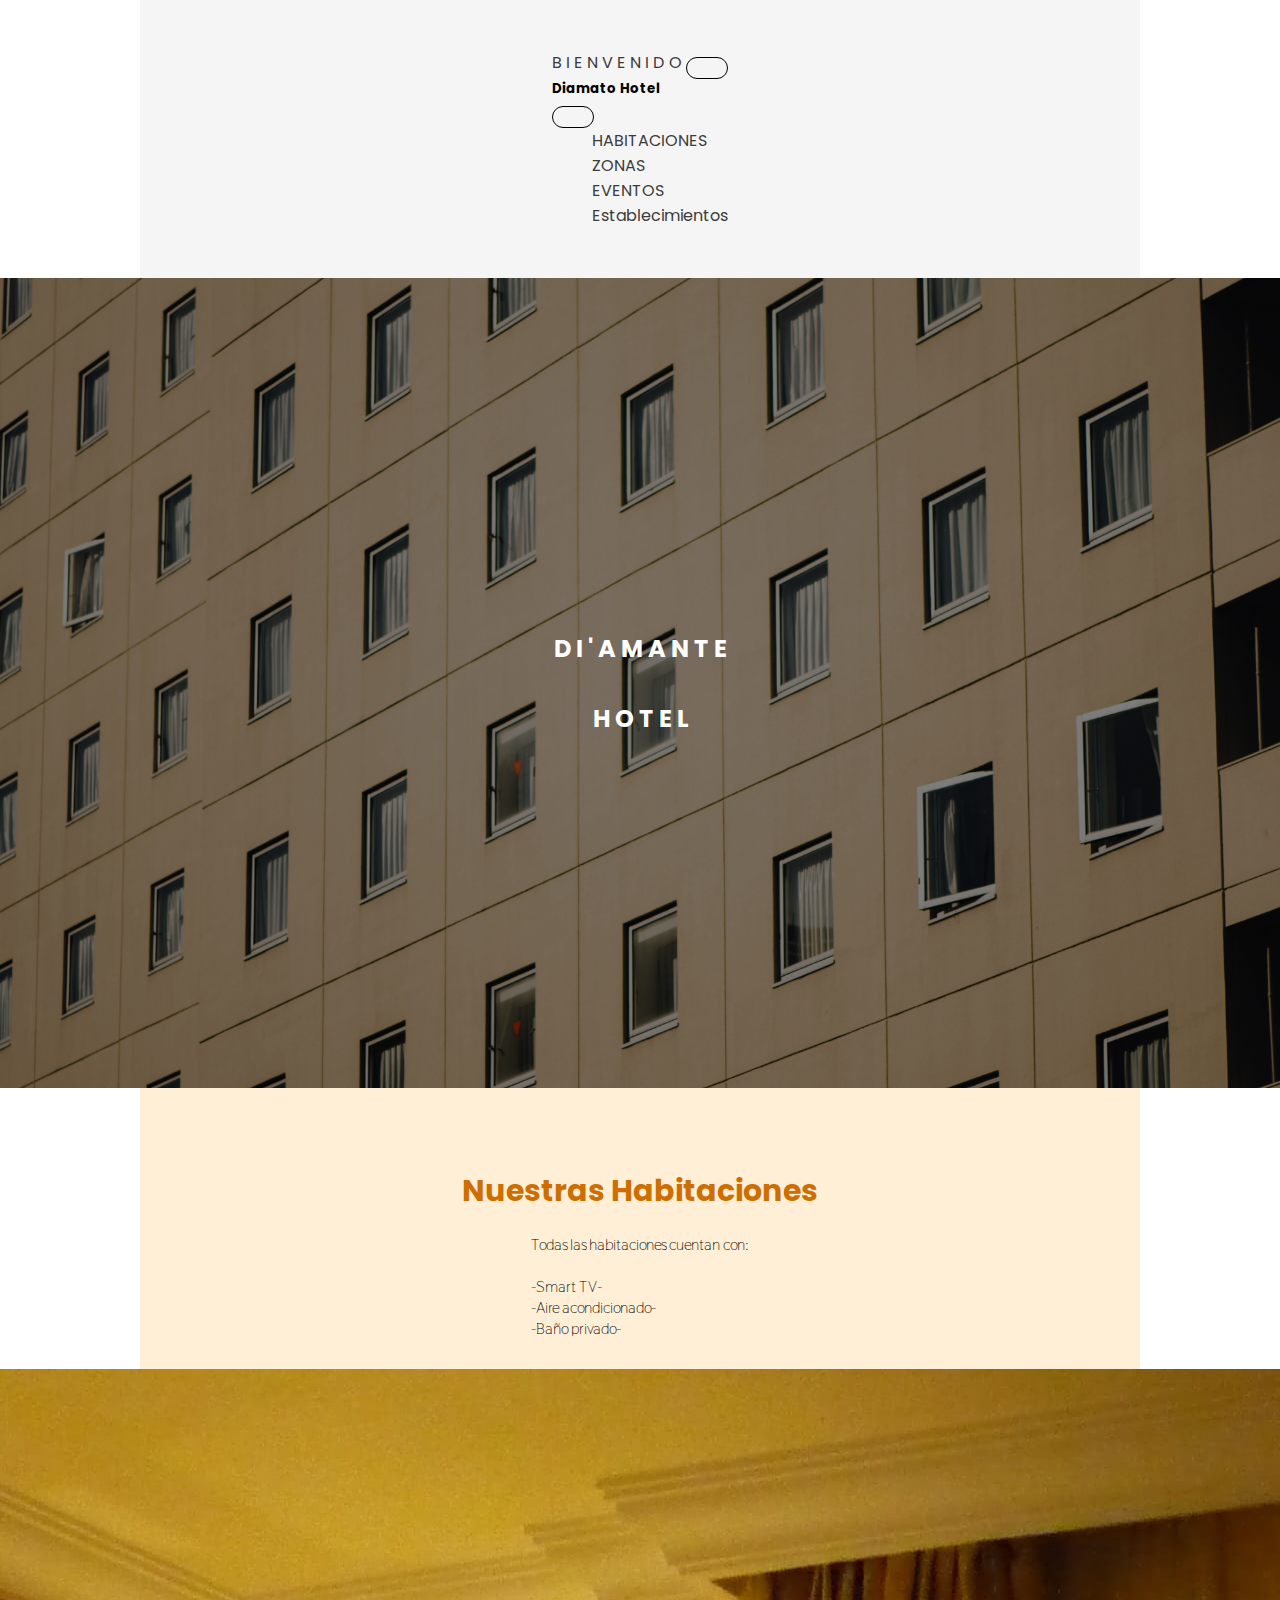
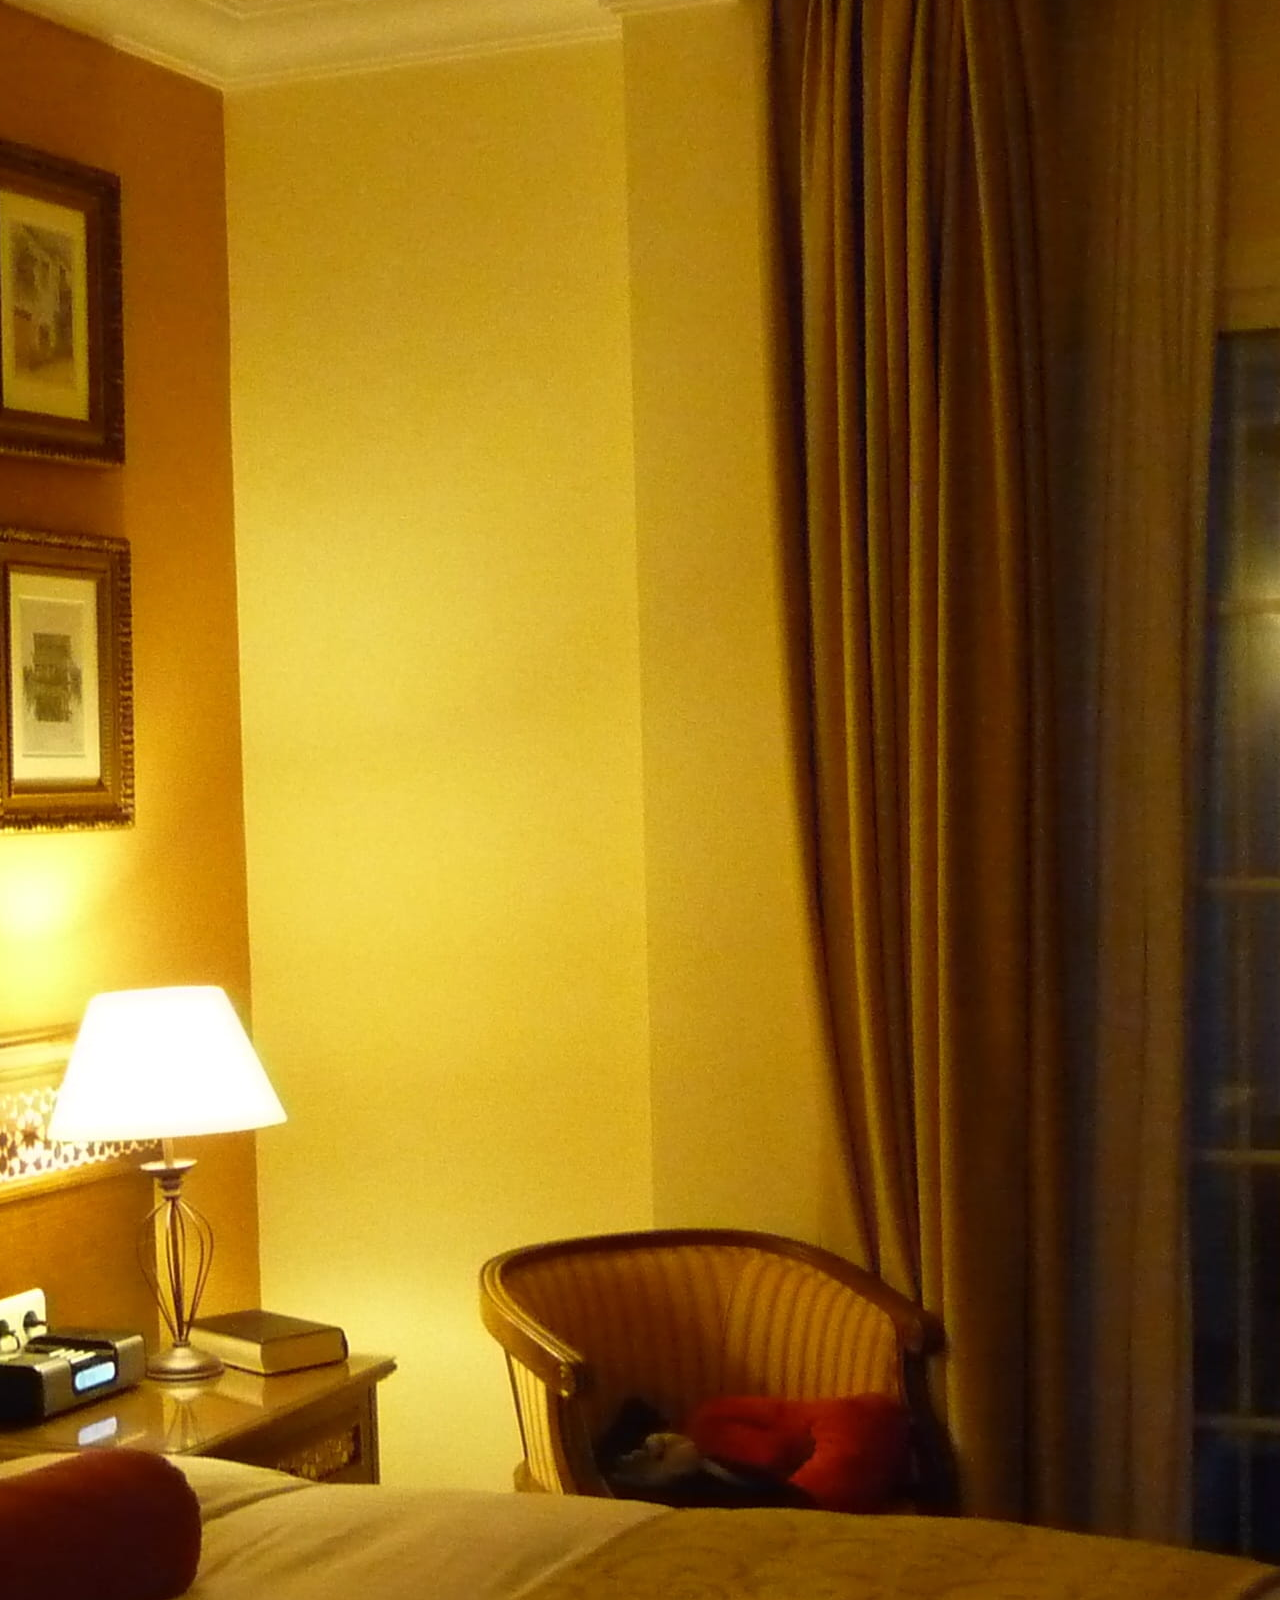
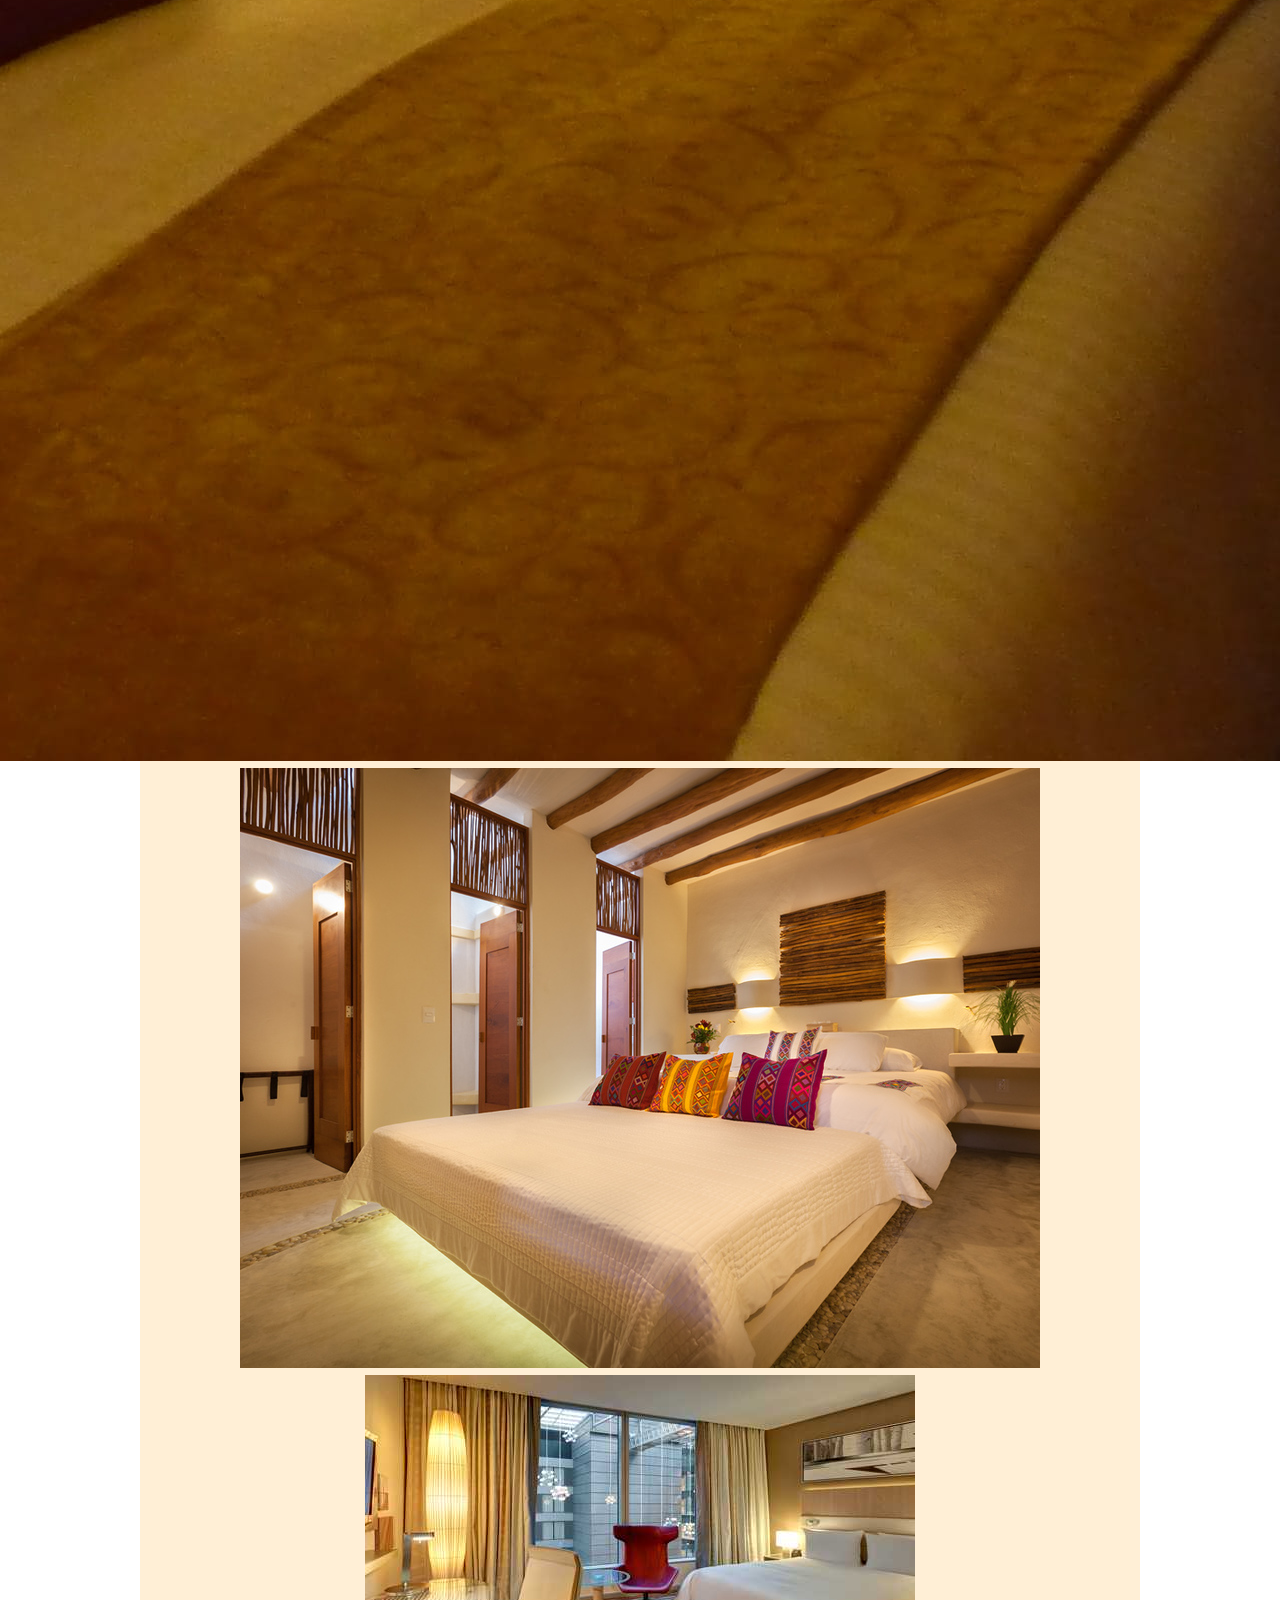
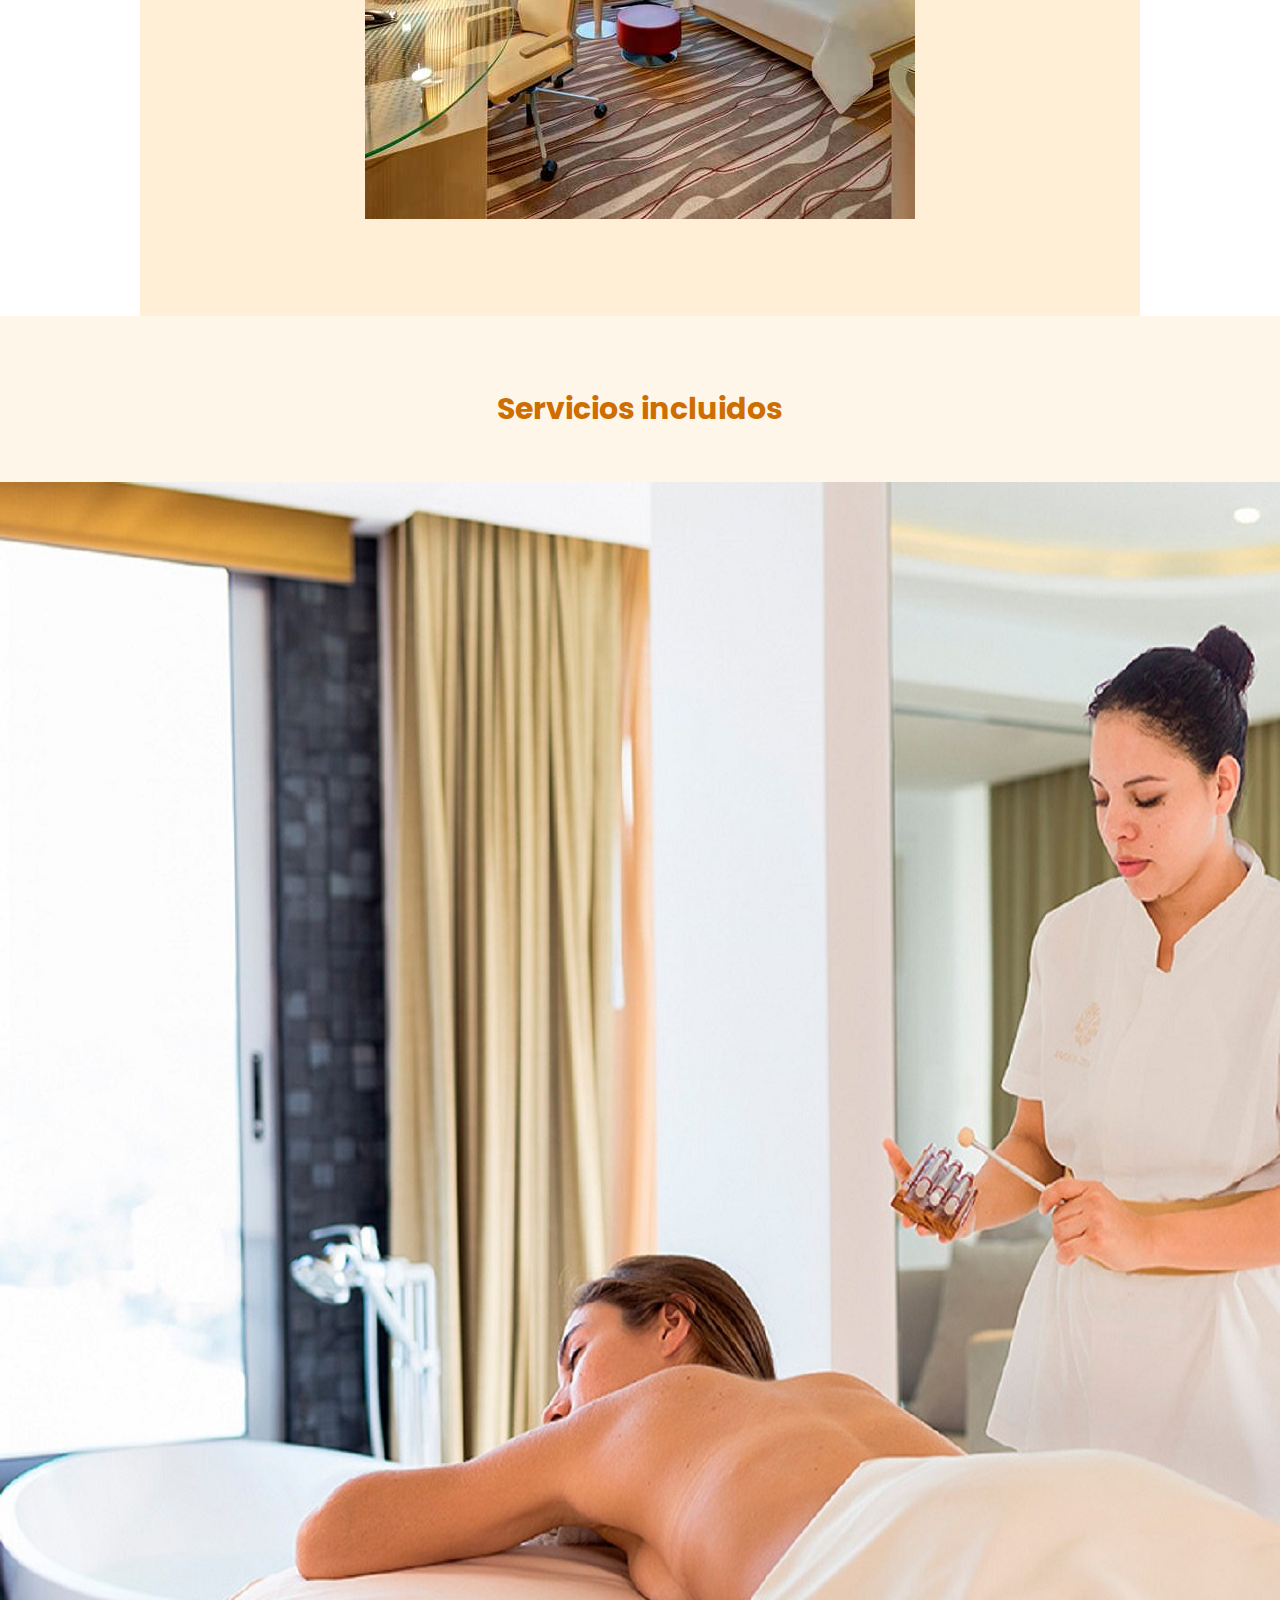
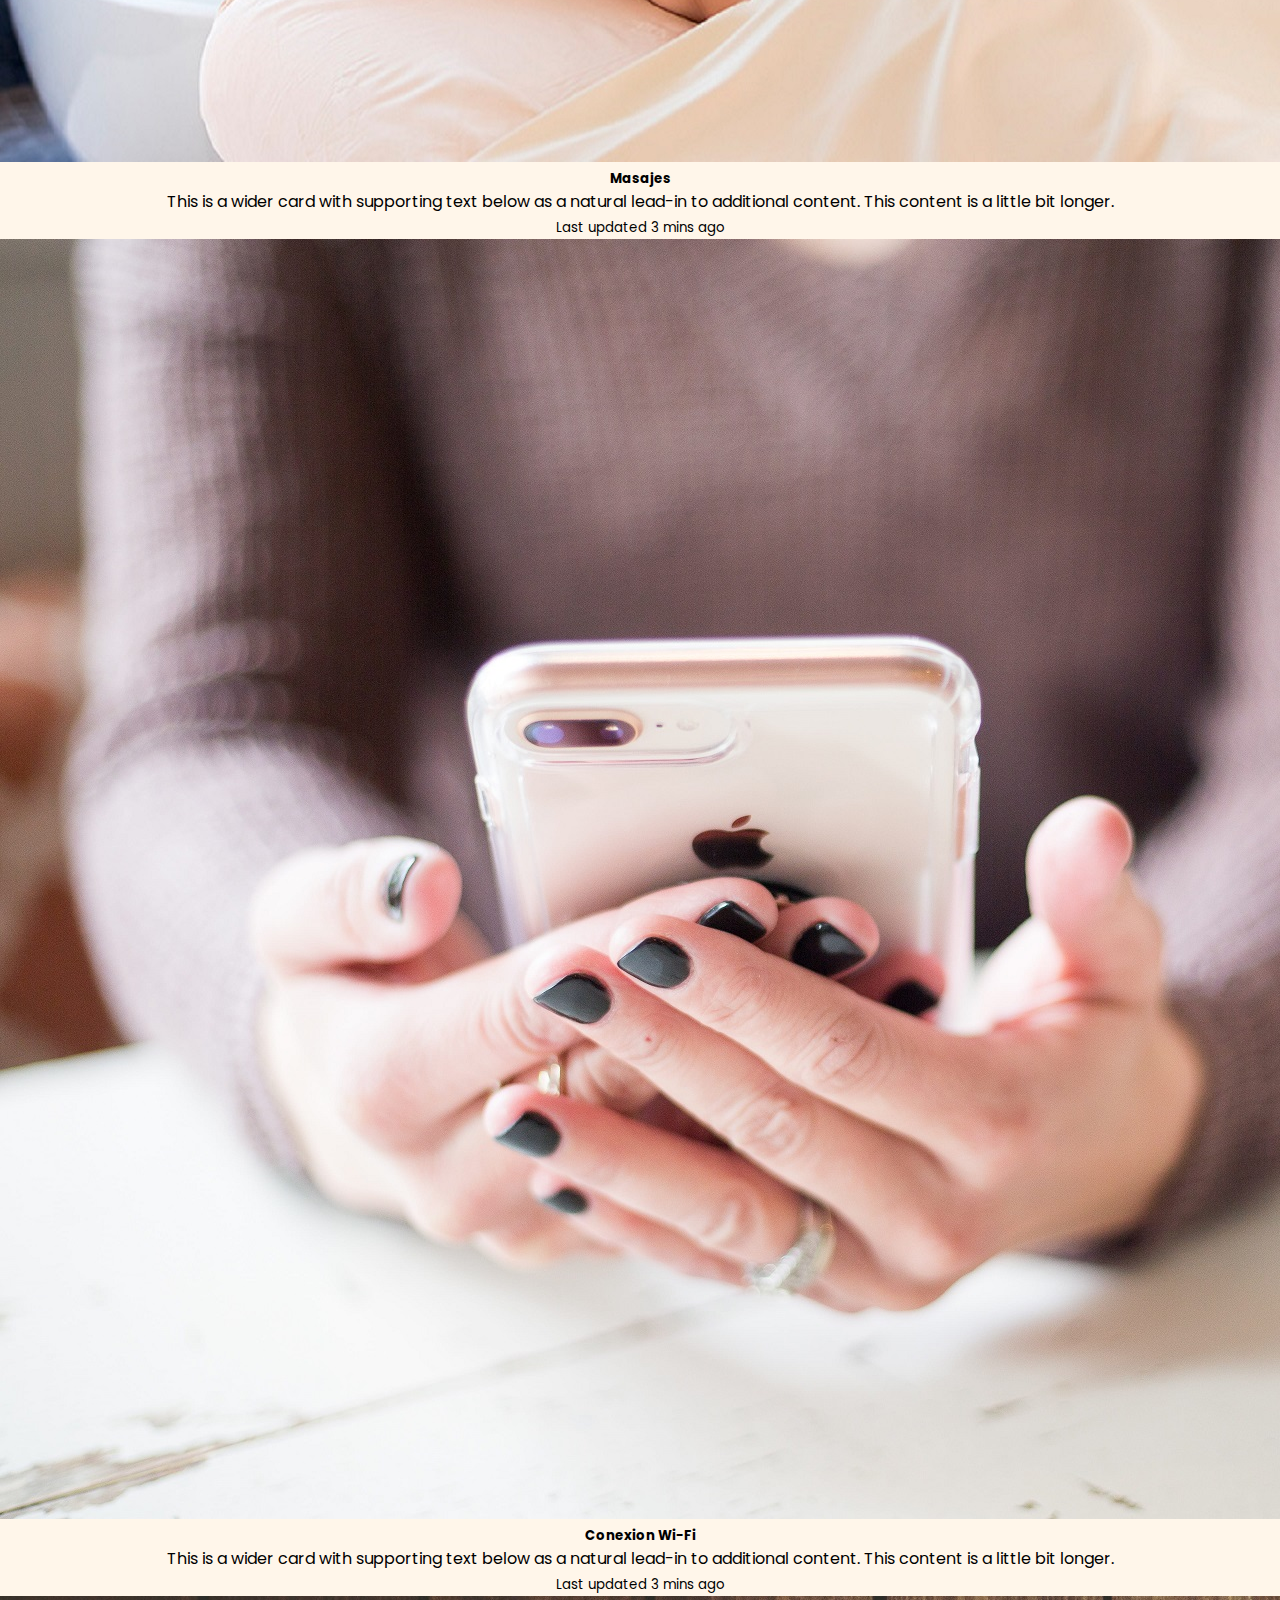
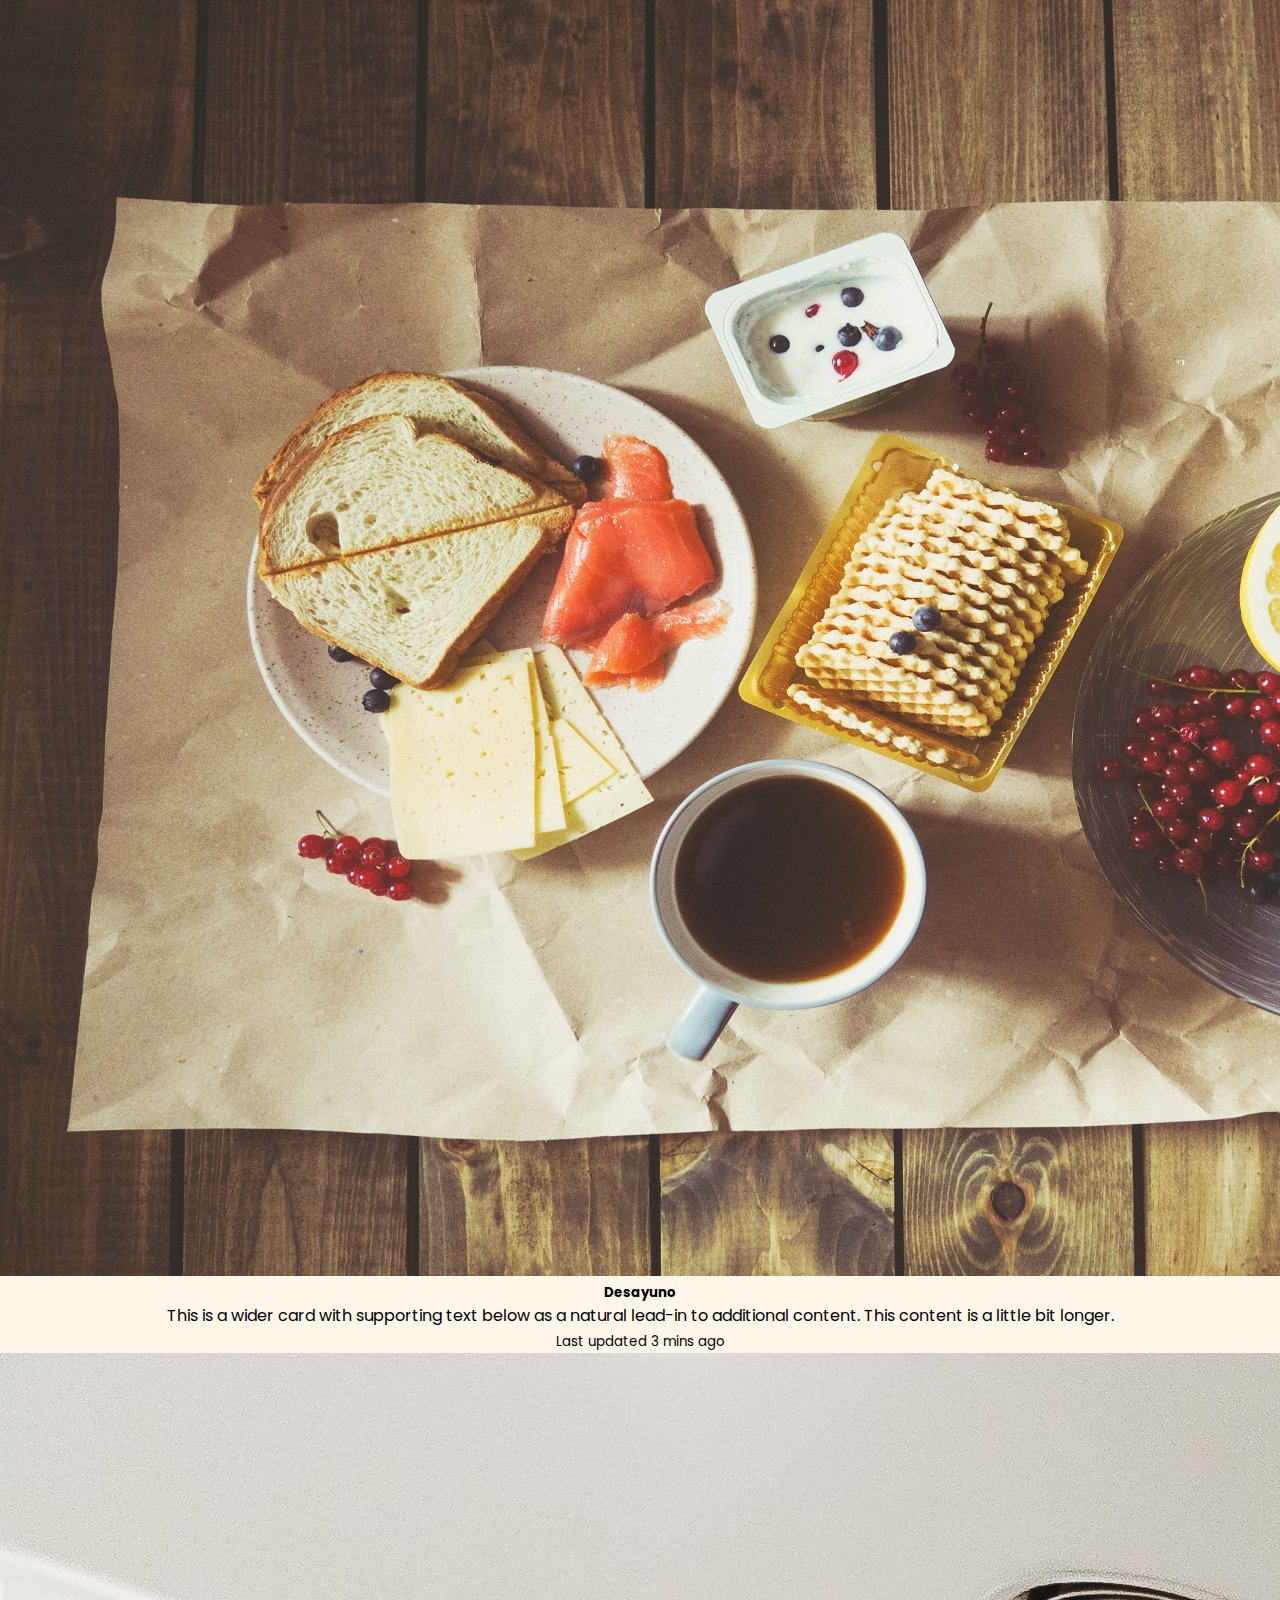
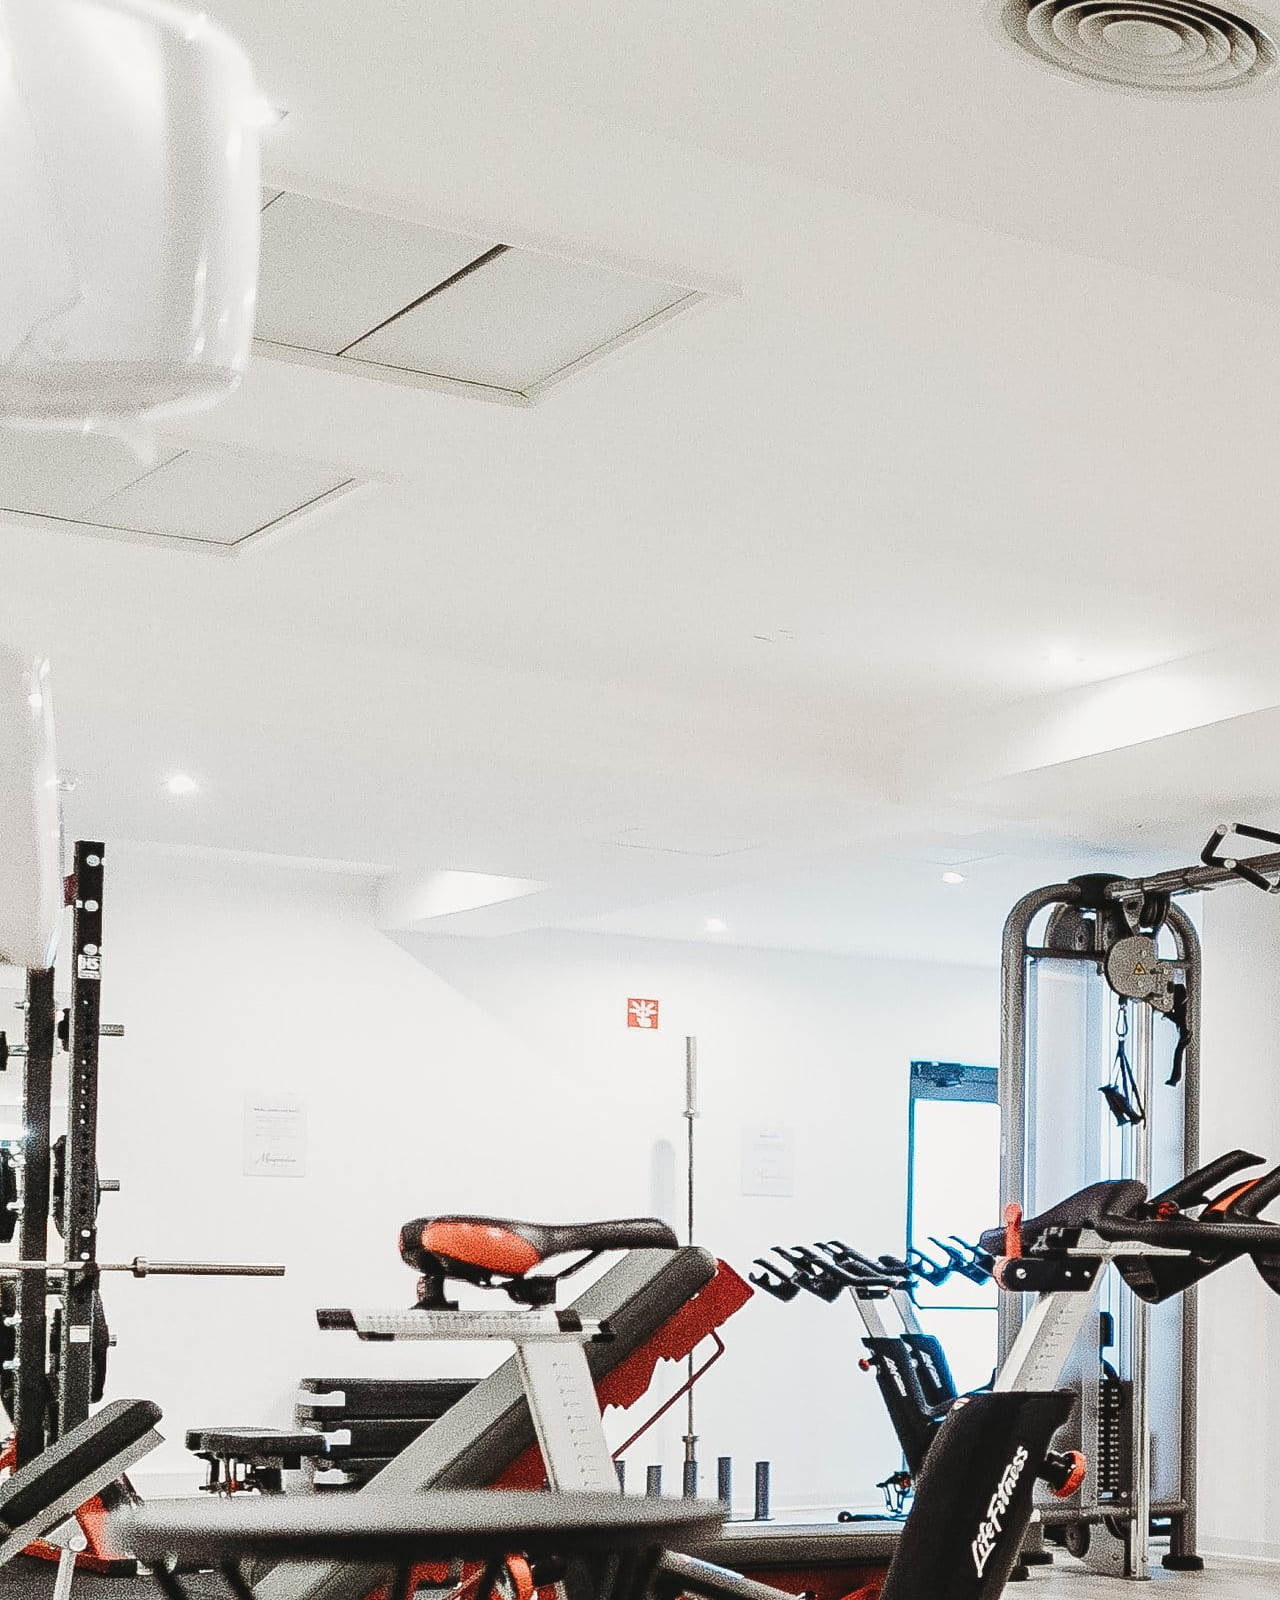
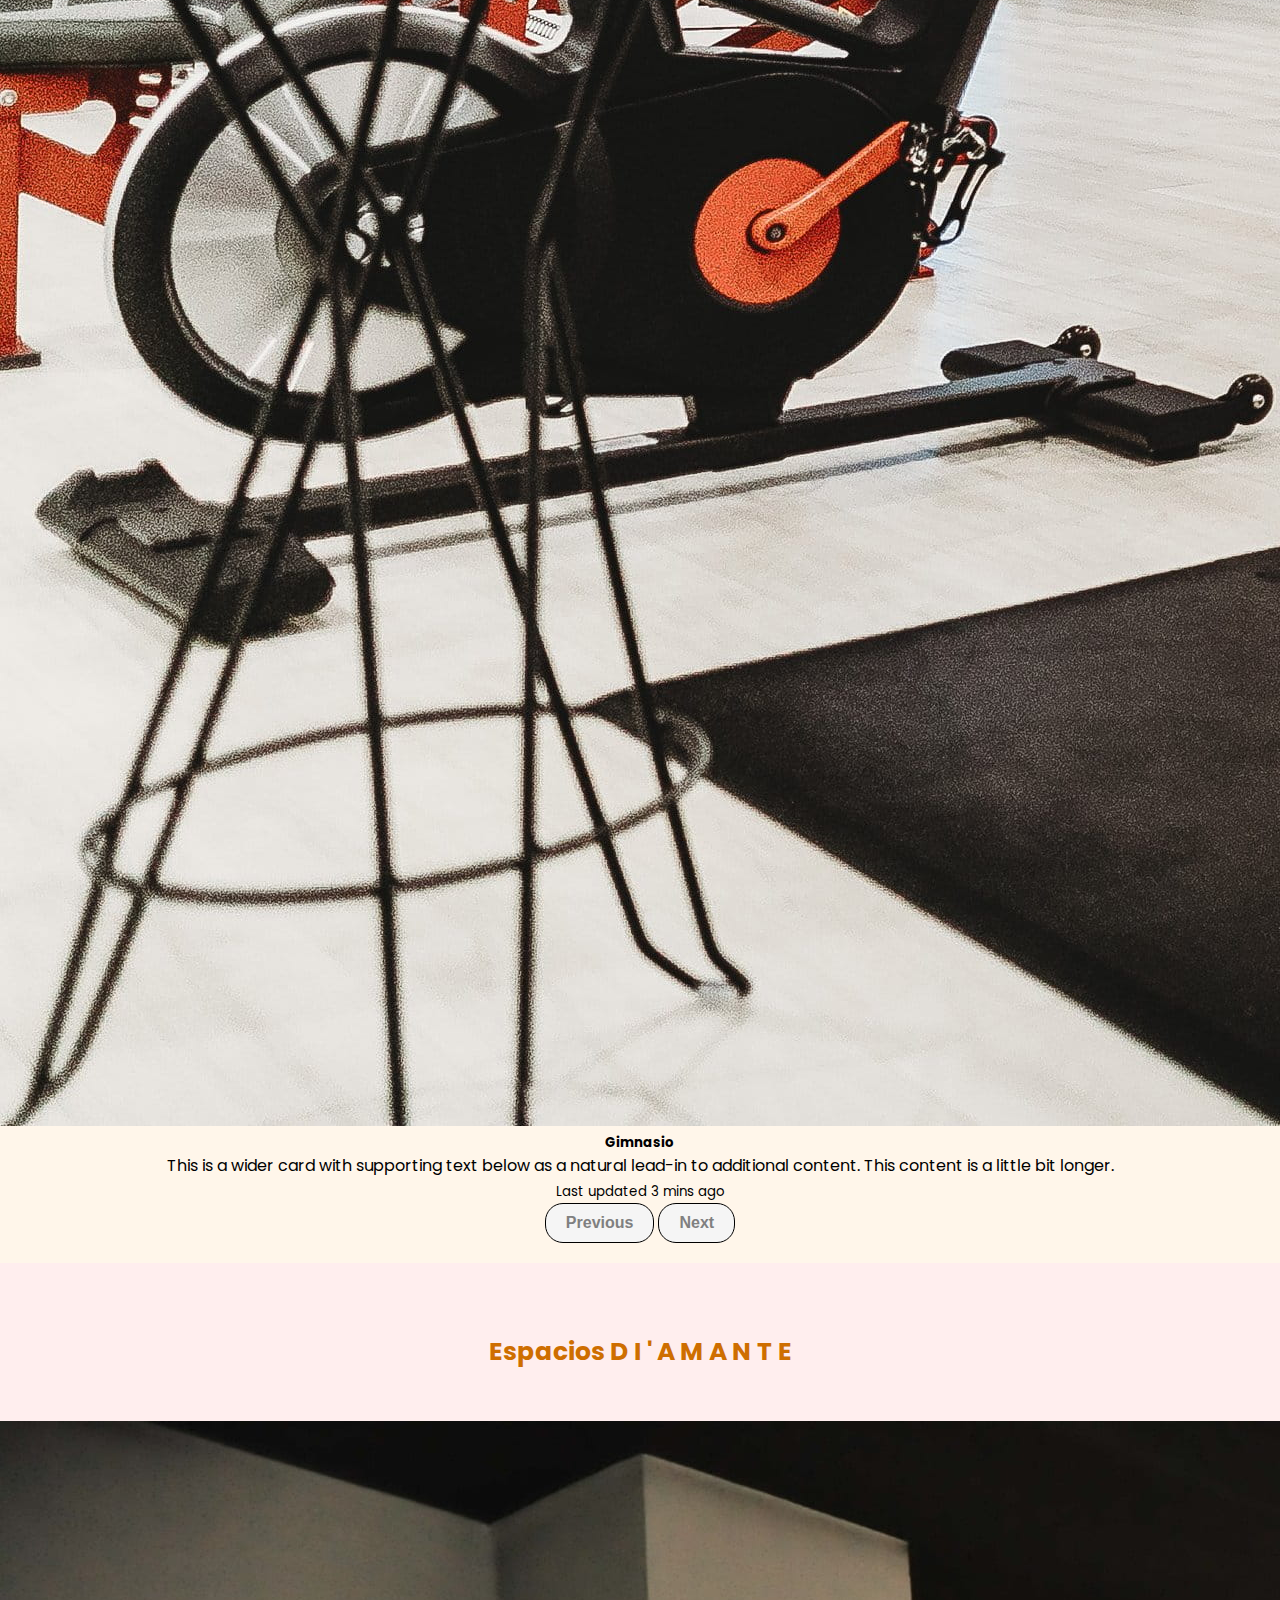
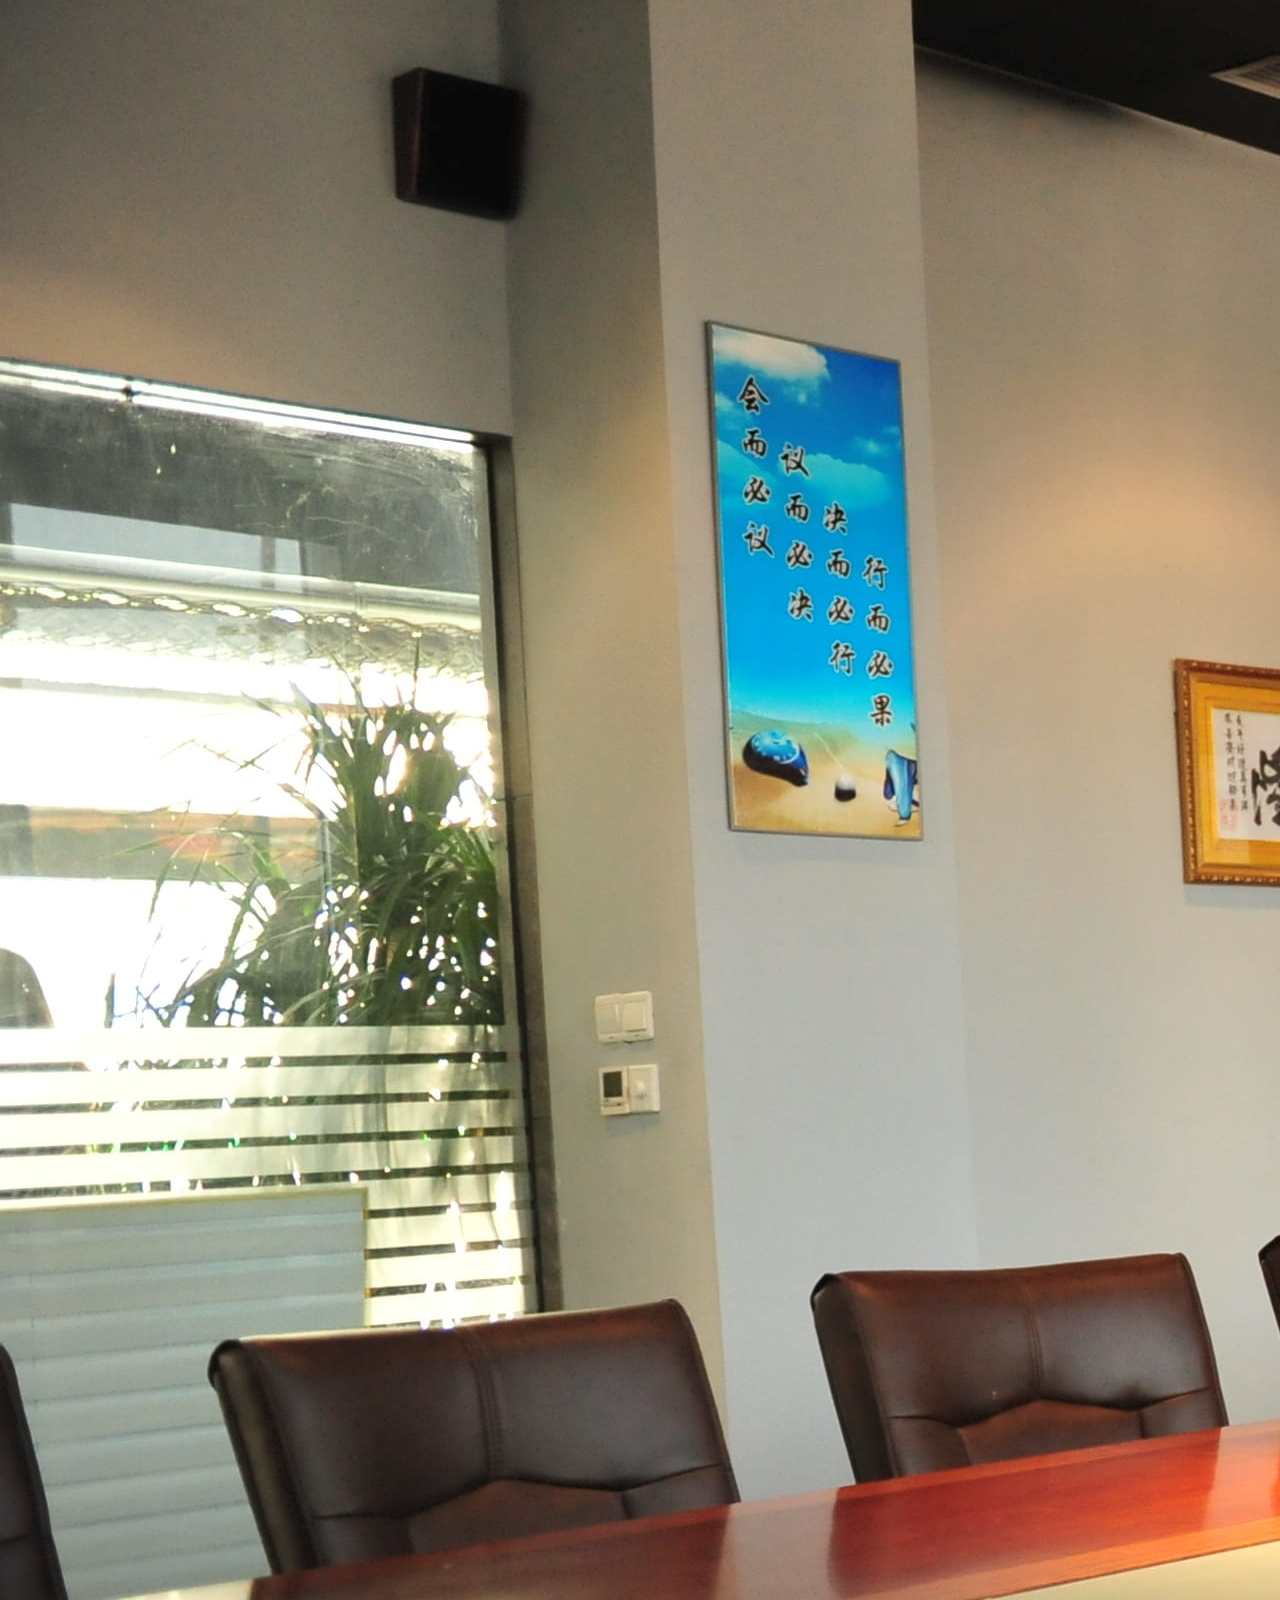
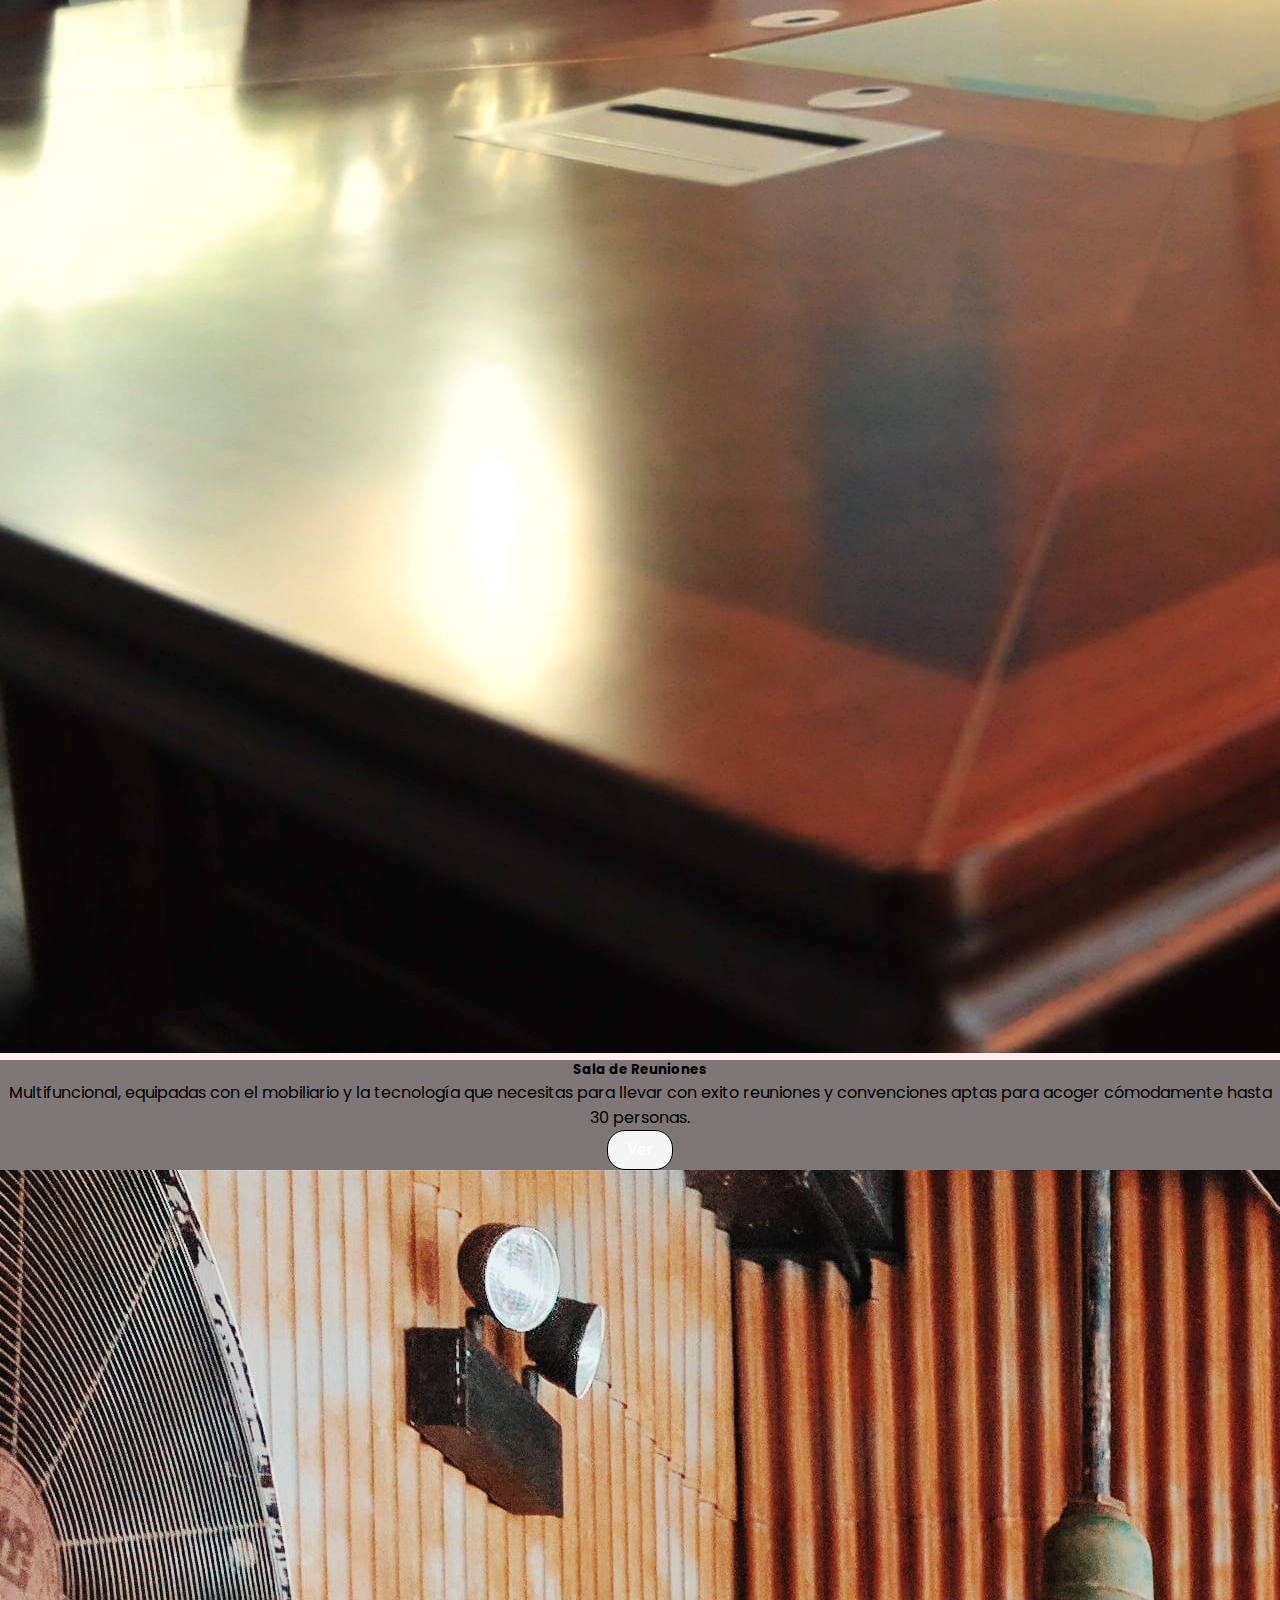
<file: index.html>
<!DOCTYPE html>
<html>
<head>

	<!--enlace con el archivo css-->
		<link rel="stylesheet" type="text/css" href="index.css">
	
	<!--fuentes utilzadas para el proyecto-->
	<link rel="preconnect" href="https://fonts.googleapis.com">
<link rel="preconnect" href="https://fonts.gstatic.com" crossorigin>
<link href="https://fonts.googleapis.com/css2?family=Poppins:wght@200&display=swap" rel="stylesheet">

<link rel="preconnect" href="https://fonts.googleapis.com">
<link rel="preconnect" href="https://fonts.gstatic.com" crossorigin>
<link href="https://fonts.googleapis.com/css2?family=Nanum+Myeongjo:wght@700&display=swap" rel="stylesheet">

<link rel="preconnect" href="https://fonts.googleapis.com">
<link rel="preconnect" href="https://fonts.gstatic.com" crossorigin>
<link href="https://fonts.googleapis.com/css2?family=Caveat&display=swap" rel="stylesheet">

<link rel="preconnect" href="https://fonts.googleapis.com">
<link rel="preconnect" href="https://fonts.gstatic.com" crossorigin>
<link href="https://fonts.googleapis.com/css2?family=Thasadith&display=swap" rel="stylesheet">

<!--bootstrap-->

	<link href="https://cdn.jsdelivr.net/npm/bootstrap@5.2.0-beta1/dist/css/bootstrap.min.css" rel="stylesheet" integrity="sha384-0evHe/X+R7YkIZDRvuzKMRqM+OrBnVFBL6DOitfPri4tjfHxaWutUpFmBp4vmVor" crossorigin="anonymous">
	<script src="https://cdn.jsdelivr.net/npm/bootstrap@5.2.0-beta1/dist/js/bootstrap.bundle.min.js" integrity="sha384-pprn3073KE6tl6bjs2QrFaJGz5/SUsLqktiwsUTF55Jfv3qYSDhgCecCxMW52nD2" crossorigin="anonymous"></script>

	<meta charset="utf-8">
	<meta name="viewport" content="width=device-width, initial-scale=1">
	<title>D I ' A M A N T E - HOTEL</title>
</head>

<body>
	<!--<script src="codigo.js"></script>-->
	<header>
		<div id="barra-navegacion">
			<nav>
				<!-- start -- probando barras de navegacion-->
				<nav class="navbar bg-light fixed-top">
					<div class="container-fluid">
					  <a class="navbar-brand" href="#">B I E N V E N I D O</a>
					  <button class="navbar-toggler" type="button" data-bs-toggle="offcanvas" data-bs-target="#offcanvasNavbar" aria-controls="offcanvasNavbar">
						<span class="navbar-toggler-icon"></span>
					  </button>
					  <div class="offcanvas offcanvas-end" tabindex="-1" id="offcanvasNavbar" aria-labelledby="offcanvasNavbarLabel">
						<div class="offcanvas-header">
						  <h5 class="offcanvas-title" id="offcanvasNavbarLabel">Diamato Hotel</h5>
						  <button type="button" class="btn-close" data-bs-dismiss="offcanvas" aria-label="Close"></button>
						</div>
						<div class="offcanvas-body">
						  <ul class="navbar-nav justify-content-end flex-grow-1 pe-3">
								
								<li class="nav-item">
									<a class="palabras-enlace" href="#habitaciones">HABITACIONES</a>
								</li>
								<li class="nav-item">
									<a class="palabras-enlace" href="#zones">ZONAS</a>
								</li>
								<li class="nav-item">
									<a class="palabras-enlace" href="#events">EVENTOS</a>
								</li>
								<li class="nav-item">
									<a class="palabras-enlace" href="#establishment">Establecimientos</a>
								</li>
								
						  </ul>
						  
						</div>
					  </div>
					</div>
				  </nav>
				<!-- end -- probando barras de navegacion-->
					
			</nav>
		</div>	
	</header>

	<section id="bienvenida">
			<div class="img-background"></div>
			<h2>D I ' A  M A N T E <br><br> H O T E L </h2>
			<!--<p>Un lugar donde podes, ademas de descansar, podes disfrutar de nuestra cultara nortenia y disfrutar de los mejores paisajes del pais.(osea pegarte un embole, comer empanadas, humitas, y mirar el cerro o montanias para algunos)</p> -->
	</section>
	
	<section>
		<div id="habitaciones">
			<h2>Nuestras Habitaciones</h2>
			<span></span>
			<p>Todas las habitaciones cuentan con:<br><br>-Smart TV-<br>-Aire acondicionado-<br>-Baño privado-</p>
				
			<div  id="ficha">
					
					<div id="carouselExampleInterval" class="carousel slide" data-bs-ride="carousel">
						<div class="carousel-inner">
						  <div class="carousel-item active" data-bs-interval="2000">
							<img src="hab-estandar.jpg" class="d-block w-100" alt="...">
						  </div>
						  <div class="carousel-item" data-bs-interval="2000">
							<img src="hab-superior.jpg" class="d-block w-100" alt="...">
						  </div>
						  <div class="carousel-item">
							<img src="hab-ejecutiva.jpg" class="d-block w-100" alt="...">
						  </div>
						</div>
						
					</div>
			</div>
		</div>
						
	</section>
		

	<section id="zones">
		<h4>Servicios incluidos</h4>

		<!-- Probando cartas dentro de CArrucel-->
		<div id="carouselExampleInterval" class="carousel slide" data-bs-ride="carousel">
			<div class="carousel-inner">
			  <div class="carousel-item active" data-bs-interval="5000">
				<!--carta1-->
				<div class="card mb-3">
					<img src="spa.jpg" class="card-img-top" alt="...">
					<div class="card-body">
						<h5 class="card-title">Masajes</h5>
						<p class="card-text">This is a wider card with supporting text below as a natural lead-in to additional content. This content is a little bit longer.</p>
						<p class="card-text"><small class="text-muted">Last updated 3 mins ago</small></p>
					</div>
			    </div>
				<!--carta1-->
			  </div>
			  <div class="carousel-item" data-bs-interval="5000">
				<!--carta2-->
				<div class="card mb-3">
					<img src="persona-celular.jpg" class="card-img-top" alt="...">
					<div class="card-body">
						<h5 class="card-title">Conexion Wi-Fi</h5>
						<p class="card-text">This is a wider card with supporting text below as a natural lead-in to additional content. This content is a little bit longer.</p>
						<p class="card-text"><small class="text-muted">Last updated 3 mins ago</small></p>
					</div>
			  </div>
				<!--carta2-->
			  </div>
			  <div class="carousel-item" data-bs-interval="5000">
				<!--carta3-->
				<div class="card mb-3">
					<img src="desayuno2.jpg" class="card-img-top" alt="...">
					<div class="card-body">
						<h5 class="card-title">Desayuno</h5>
						<p class="card-text">This is a wider card with supporting text below as a natural lead-in to additional content. This content is a little bit longer.</p>
						<p class="card-text"><small class="text-muted">Last updated 3 mins ago</small></p>
					</div>
			    </div>
				<!--carta3-->
			  </div>
			  

			  <div class="carousel-item active" data-bs-interval="5000">
				<!--carta1-->
				<div class="card mb-3">
					<img src="gimnasio.jpg" class="card-img-top" alt="...">
					<div class="card-body">
						<h5 class="card-title">Gimnasio</h5>
						<p class="card-text">This is a wider card with supporting text below as a natural lead-in to additional content. This content is a little bit longer.</p>
						<p class="card-text"><small class="text-muted">Last updated 3 mins ago</small></p>
					</div>
			    </div>
				<!--carta1-->
			  </div>
			</div>
			<button class="carousel-control-prev" type="button" data-bs-target="#carouselExampleInterval" data-bs-slide="prev">
			  <span class="carousel-control-prev-icon" aria-hidden="true"></span>
			  <span class="visually-hidden">Previous</span>
			</button>
			<button class="carousel-control-next" type="button" data-bs-target="#carouselExampleInterval" data-bs-slide="next">
			  <span class="carousel-control-next-icon" aria-hidden="true"></span>
			  <span class="visually-hidden">Next</span>
			</button>
		  </div>
		<!-- Probando cosas de bootstrap CArrucel-->
	</section>	

		
	<section id="espacios">
		<h4 id="subtitulos-chicos">Espacios D I ' A M A N T E</h4>
		
		<div class="card bg-light text-white">
			<img src="sala-de-reuniones-2.jpg" class="card-img" alt="...">
			<div class="card-img-overlay">
			  <h5 class="card-title">Sala de Reuniones</h5>
			  <p class="card-text">Multifuncional, equipadas con el mobiliario y la tecnología que necesitas para llevar con exito  reuniones y convenciones aptas para acoger cómodamente hasta 30 personas.</p>
			  
			  <button type="button" class="btn btn-outline-success"><a href="####">Ver</a></button>
			</div>
		</div>
		
		<!--<div id="espacio-blanco">espacio</div>-->
		
		<div class="card bg-light text-white">
			<img src="salon-barra.jpg" class="card-img" alt="...">
			<div class="card-img-overlay">
			  <h5 class="card-title">Sector de Entretenimiento</h5>
			  <p class="card-text">Bar , un ambiente ameno y relajado abierto las 24 horas ,dónde podrás degustar los mejores tragos con o sin alcohol además de probar nuestros aperitivos pensados para acompañar cada trago y pasar las mejores noches de diversión.</p>
			  
			  <button type="button" class="btn btn-outline-success"><a href="####">Ver</a></button>
			</div>
		</div>

		<!--<div id="espacio-blanco">espacio</div>-->

		<div class="card bg-light text-white">
			<img src="niños.jpg" class="card-img" alt="...">
			<div class="card-img-overlay">
			  <h5 class="card-title">PlayGround</h5>
			  <p class="card-text">Los niños se divierten en nuestra sala la cual cuenta con sectores aptos según edades de 0 a 12 años, con los más diversos juegos y la tecnología adecuada.</p>
			  <p class="card-text"></p>
			  <button type="button" class="btn btn-outline-success"><a href="####">Ver</a></button>
			</div>
		</div>		
	</section>
	

	<section id="events">
		<div>
			<h2>Eventos especiales</h2>
			<p id="eventoparrafo">Nuestro hotel esta preparado para ofrecerte el mejor servicio para tu eventos.Contamos con personal, el cual se encargara de diseniar el evento a medida.El hotel cuenta con 2 salones, con una capacidad para 200 persones. Permiten una celebracion al aire libre, como en un hambiente cerrado.Las posibilidades de eventos son multiples, fiestas de cumpleanos, eventos sociales, reunines empresariales y mucho mas. </p>
		</div>
	</section>

	<section class="comment">
		<h2>Testimonios / Referencias <br> <br>★★★★★</h2>
			
		<h4>Exelente la mala atencion ★★★</h4>
			<p>
				"La verdad es que este hotel me parece una mierda, le falta agua,
				le falta papel higenico, y le falta limpieza. Me encontre un par de cucarachas
				en mi habitacion y las tuve que pisar con el pie, porque ni alfombrita tenia"<br><br>-Doña Mirta-
			</p>

		<h4>Esta maso chee ★★</h4>
		<p>
			"Pense que iba a ser mejor el hotel pero me encontre, con un par de irregularidades. Empezando por el
			por el precio, es muy caro para lo que te prometen. Segundo: las habitaciones no son tan lindas, les falta iluminacion. Tercero:
			te cagas de calor porque los aires acondicionados no sirve. Y podria seguir pero me tengo que ir a bañar. Pd: en este caso 'lo caro, te sale caro'. "<br><br>-@elViejoDeArriba-
		</p>
		
	</section>
	
	
	<h4 id="ubicacion"><b>UBICACION</b></h4>

	<section id="location">
		<div>
			<iframe src="https://www.google.com/maps/embed?pb=!1m18!1m12!1m3!1d14488.552914548454!2d-65.41634225!3d-24.790719850000002!2m3!1f0!2f0!3f0!3m2!1i1024!2i768!4f13.1!3m3!1m2!1s0x941bc3bcaa4146a5%3A0x5858d5a81b90c139!2sPlaza%209%20de%20Julio%20de%20Salta!5e0!3m2!1ses!2sar!4v1656085886356!5m2!1ses!2sar" width="400" height="400" style="border:0;" allowfullscreen="" loading="lazy" referrerpolicy="no-referrer-when-downgrade"></iframe>
		</div>
	</section>
		
	
	<section class="contact">
		<h1>Contacto</h1>
		
		<p>
			<h4>Ubicacion</h4>
				Calle Espania 9000, Esquina mendoza - Salta - Argentina
			<h4>Telefonos</h4>
				Telefono de Consulta: 60217899
				<br><br>Whatsapp por reservas: <i>3876129122</i>
				<br><br>Horarios de atencion : Lun a Vier de 7:00 a 12:00 | Sab y Dom de 9:00 a 17:00
			<h4>Correo para clientes</h4>
				hotelDiAmanteSalta@tucorreo.com
			<h4>Contacto para empresas</h4>
					HotelAmadenzEmpresarial@tumail.com
				<br><br>Numero de empresa: 03-03-456
		</p>

		<input class="contacto-datos" type="text" name="Nombre" placeholder="Ingrese su Nombre">
		<input class="contacto-datos" type="text" name="Apellido" placeholder="Apellido">
		<input class="contacto-datos" type="text" name="Tel/Celular" placeholder="Celular (opcional)">
		<input class="contacto-datos" type="email" name="Correo" placeholder="Ingrese su correo">
		<br><p>Mensaje / Consulta</p>
		<textarea class="contacto-datos" name="" id="" cols="30" rows="10"></textarea>
		<input class="boton" type="submit" value="Enviar">	
		<!--<a href="contactoHotel.html">Contacto</a>-->
		
	</section>

	


</body>
</html>
</file>
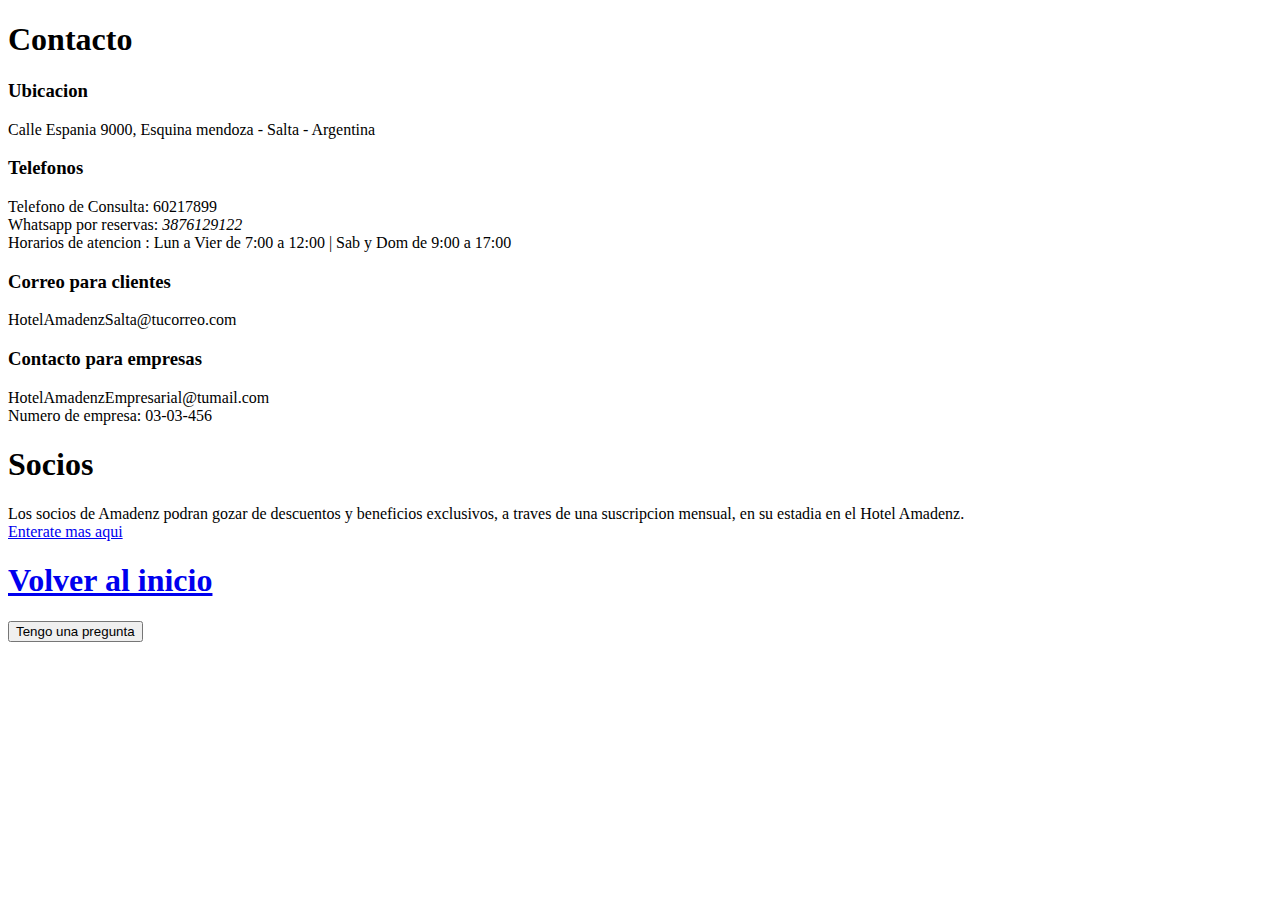
<file: contactoHotel.html>
<!DOCTYPE html>
<html>
<head>
	<link rel="preconnect" href="https://fonts.googleapis.com">
<link rel="preconnect" href="https://fonts.gstatic.com" crossorigin>
<link href="https://fonts.googleapis.com/css2?family=Nanum+Myeongjo&display=swap" rel="stylesheet">
	<meta charset="utf-8">
	<meta name="viewport" content="width=device-width, initial-scale=1">
	<title>Contacto Amadenz</title>
</head>
<body>
<h1>Contacto</h1>
<p>
	<h3>Ubicacion</h3>
		Calle Espania 9000, Esquina mendoza - Salta - Argentina
	<h3>Telefonos</h3>
		Telefono de Consulta: 60217899
		<br>Whatsapp por reservas: <i>3876129122</i>
		<br>Horarios de atencion : Lun a Vier de 7:00 a 12:00 | Sab y Dom de 9:00 a 17:00
	<h3>Correo para clientes</h3>
		HotelAmadenzSalta@tucorreo.com
	<h3>Contacto para empresas</h3>
			HotelAmadenzEmpresarial@tumail.com
		<br>Numero de empresa: 03-03-456
</p>

<h1>Socios</h1>
<p>		Los socios de Amadenz podran gozar de descuentos y beneficios exclusivos, a traves de una suscripcion mensual, en su estadia en el Hotel Amadenz.
	<br><a href="HotelSocios.html">Enterate mas aqui</a>
</p>

<h1><a href="index.html">Volver al inicio</a></h1>

<section id="ask">
	<form action="preg-frecuentes.html"> 
		<button>Tengo una pregunta</button>	
	</form>
	
</section>

</body>
</html>
</file>
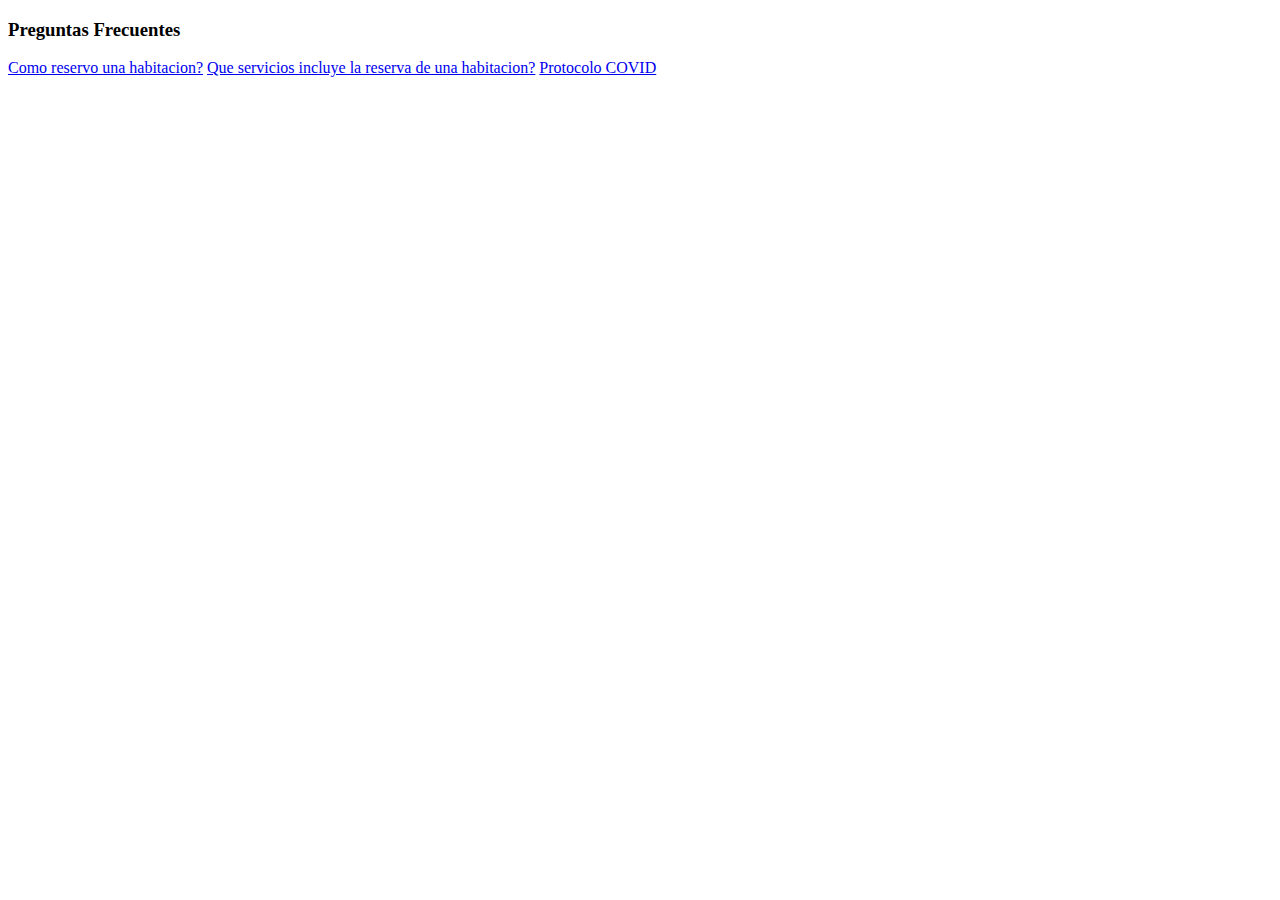
<file: preg-frecuentes.html>
<!DOCTYPE html>
<html lang="en">
<head>
    <meta charset="UTF-8">
    <meta http-equiv="X-UA-Compatible" content="IE=edge">
    <meta name="viewport" content="width=device-width, initial-scale=1.0">
    <title>Document</title>
</head>
<body>
    <h3>Preguntas Frecuentes</h3>
		<div>
			<a id="palabras-enlace" href="####">Como reservo una habitacion?</a>
			<a id="palabras-enlace" href="####">Que servicios incluye la reserva de una habitacion?</a>
			<a id="palabras-enlace" href="####">Protocolo COVID</a>
			<a id="palabras-enlace" href="####"></a>
			<a id="palabras-enlace" href="####"></a>
			<a id="palabras-enlace" href="####"></a>
		</div>
</body>
</html>
</file>
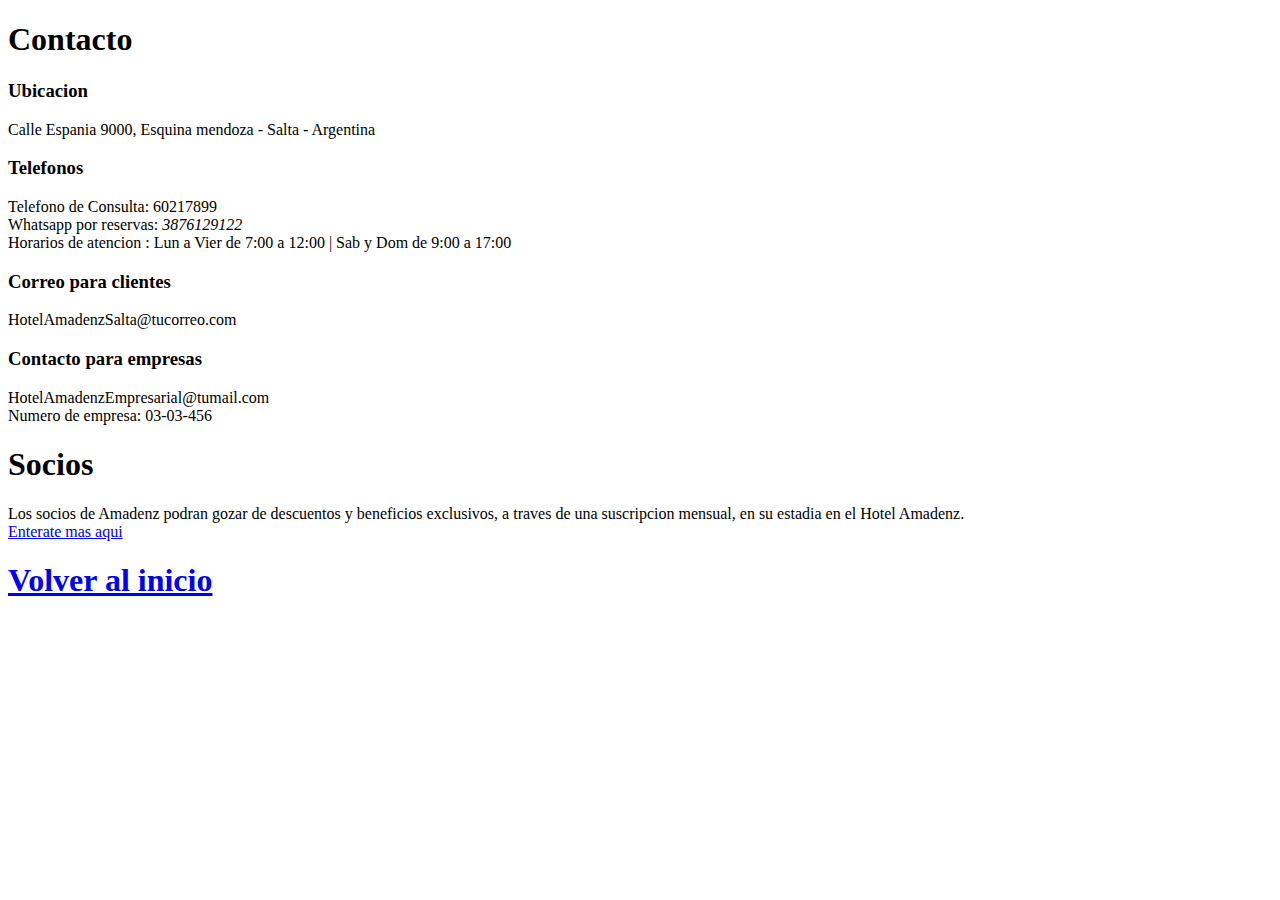
<file: html/contactoHotel.html>
<!DOCTYPE html>
<html>
<head>
	<link rel="preconnect" href="https://fonts.googleapis.com">
<link rel="preconnect" href="https://fonts.gstatic.com" crossorigin>
<link href="https://fonts.googleapis.com/css2?family=Nanum+Myeongjo&display=swap" rel="stylesheet">
	<meta charset="utf-8">
	<meta name="viewport" content="width=device-width, initial-scale=1">
	<title>Contacto Amadenz</title>
</head>
<body>
<h1>Contacto</h1>
<p>
	<h3>Ubicacion</h3>
		Calle Espania 9000, Esquina mendoza - Salta - Argentina
	<h3>Telefonos</h3>
		Telefono de Consulta: 60217899
		<br>Whatsapp por reservas: <i>3876129122</i>
		<br>Horarios de atencion : Lun a Vier de 7:00 a 12:00 | Sab y Dom de 9:00 a 17:00
	<h3>Correo para clientes</h3>
		HotelAmadenzSalta@tucorreo.com
	<h3>Contacto para empresas</h3>
			HotelAmadenzEmpresarial@tumail.com
		<br>Numero de empresa: 03-03-456
</p>

<h1>Socios</h1>
<p>		Los socios de Amadenz podran gozar de descuentos y beneficios exclusivos, a traves de una suscripcion mensual, en su estadia en el Hotel Amadenz.
	<br><a href="HotelSocios.html">Enterate mas aqui</a>
</p>

<h1><a href="index.html">Volver al inicio</a></h1>

</body>
</html>
</file>
<file: index.css>
*{
	box-sizing: border-box;
	margin: 0;
	
}
html {
	scroll-behavior:smooth;
}

body {
	margin: auto;
	
	
}

ul{list-style: none;}

button {
	font-size: 1em;
	font-weight: bold;
	padding: 10px 20px;
	border-radius: 18px;
	border: 1px solid rgba(0, 0, 0, 1.0);
	color: gray;
	background-color: whitesmoke;
	
}
button:hover {
	color: coral;
	box-shadow: 2px 2px 10px rgba(0, 0, 0, 0.3);
	background-color: white;
	
}

#barra-navegacion, #events, #contact , #parrafo-bienvenida , #habitaciones, #kid-zone, #establishment, #events{
	max-width: 1000px;
	margin: auto;

}

header .logo {
	font-size: 2.5em;
	font-family: "Nanum Myeongjo" , serif;
	padding: 40px 30px ;
	margin: 0;
	text-align: center;
}



header nav {
	align-items: center;
	/*text-align: center;*/
	display: flex;
	flex-direction: column;
	padding: 25px;
	background-color: rgb(245, 245, 245);
	font-family: "Poppins" , sans-serif ;
}
header nav a{
	color: rgb(59, 59, 59);
}
header nav a:hover {
	color: rgb(219, 157, 41);
}

header nav a{
	text-decoration: none;
}

#bienvenida {
	color: white;
	display: flex;
	align-items: center;
	justify-content: center;
	text-align: center;
	flex-direction: column;
	height: 90vh;
	background-image: linear-gradient(
		0deg,
		rgba(0,0,0,0.5),
		rgba(0, 0, 0, 0.5)
	),
		url(hotel.jpg);
	background-repeat: no-repeat;
	background-size: cover;
	background-position: center center;
	font-family: "Poppins" , serif;
	
}
#parrafo-bienvenida h2{
	font-size: 2.3em;
}

#habitaciones{
/*background-color: rgb(235, 216, 195);*/
background-color: rgb(255, 239, 214);
 display: flex;
 flex-direction: column;
 /*justify-content:flex-start;*/
 align-items: center;
 padding: 60px 0px;
}

#habitaciones h2{
	font-family: "Poppins" , sans-serif;
	font-size: 30px;
	padding: 20px 0px;
	margin: 0;
	text-align: left;
	color: rgb(206, 110, 0);
}
#habitaciones p{
	margin: 0;
	font-family: 'Thasadith', sans-serif;
	font-size: 1 em;
}
.carousel-inner{
	border-radius: 8px;
}



#ficha{
	font-family: "Poppins", sans-serif;
	display: flex;
	flex-direction: column;
	align-items: center;
	text-align: center;
	padding: 30px 80px;
	
}

#text-img{
	padding: 20px 40px ;
	margin: 0;
}

#img-hab img{
	height: 400px;
	width: 350px;
	object-fit: cover;
	border-radius: 5px;
	box-shadow: 5px 7px 15px rgba(143, 143, 143, 0.993);	
}
#carouselExampleFade{
	padding: 10px 10px;
}
#img-hab img:hover {
	box-shadow: 5px 7px 15px rgba(36, 36, 36, 0.993);
}

#zones{
	
	font-family: "Poppins", sans-serif;
	text-align: center;
	background-color: rgb(255, 246, 234);
	padding:20px 0px;
}

#zones h4{
	padding: 50px 0px;
	font-size: 30px;
	color: rgb(206, 110, 0);
}

#subtitulos-chicos{
	margin: 0;
}


#espacios{
	font-family: "Poppins", sans-serif;
	text-align: center;
	background-color: rgb(255, 238, 238);
	padding:20px 0px;
}
#espacios h4{
	padding: 50px 0px;
	font-size: 25px;
	color: rgb(206, 110, 0);
}
.card-img-overlay{
	background-image: linear-gradient(
		0deg,
		rgba(0,0,0,0.5),
		rgba(0, 0, 0, 0.5)
	)
	,url();
}
.card-img-overlay button a {
	text-decoration: none;
	color: white;
}

#events{
	font-family: "Poppins", sans-serif;
	text-align: center;
	/*background-color: rgb(235, 216, 195);*/
	padding: 80px 0px;
	
	
	background-image: linear-gradient(
		0deg,
		rgba(0, 0, 0, 0.6),
		rgba(255, 238, 238, 0.979)
	),
		url(evento.jpg);
		
		background-repeat: no-repeat;
		background-size: cover;
		background-position: center center;

}
#events div h2 {
	padding:0px 0px 60px 0px;
	margin: 0px;
	color: white;
	font-size: 30px;
}
#eventoparrafo {
	padding: 0px 70px;
	font-size: 14px;
	margin: 0px;
	text-align:center;
	text-shadow: 0px 0px 30px rgb(0, 0, 0);
	color: white;
}

#ubicacion{
	text-align: center;
	font-family: "Poppins", sans-serif;
	padding: 10px 0px 5px 0px;
	color: rgb(231, 164, 87);
}

#location{
	overflow:hidden;
	padding-bottom:60%;
	position:relative;
	height: 0;
	margin-bottom: 50px;
	
}

iframe{
	left:0;
	top:0;
	height:100%;
    width:81%;
    position:absolute;
	background-color: rgb(136, 111, 111);
	margin-left: 10%;
}

.comment{
	background-color: rgb(191, 146, 112);
	margin: 0px;
	padding-bottom: 50px;
}
.comment h2{
	color: white;
	padding: 50px 0px 50px 0px;
	text-align: center;
}
.comment h4{
	color: rgb(241, 206, 131);
	padding: 0px 30px 0px 30px;
}

.comment p{
	color: white;
	font-family: "Poppins", sans-serif;
	padding: 0px 30px 0px 30px;
	font-size: 14px;
	margin: 0px;
}




.contact{
	margin: auto;
	padding: 0px 20px 0px 20px;
	font-family: "Poppins", sans-serif;
	background-color: rgb(73, 66, 59);
	padding: 30px;
	box-sizing: border-box;
	width: auto;
	color: rgb(255, 243, 223);
	font-size: 12px;
}
.contact h1{
	color: rgb(255, 206, 126);
	font-size: 45px;
	margin:0;
	text-align: center;
	padding: 30px;
}

.contact h4{
	color: rgb(255, 206, 126);
	margin-top: 10px;
}



.contacto-datos{
	width: 100%;
	background-color: rgb(88, 80, 72);
	padding: 10px;
	border-radius: 4px;
	margin-bottom: 15px;
	border: none;
	font-size: 14px;
	color: white;
}

.boton{
	border: 1px solid black;
	border-radius: 4px ;
	padding: 12px;
	color: rgb(88, 80, 72);
	font-size: 16px;
	background-color: rgb(255, 206, 126) ;
	margin: auto;
	width: 100%;
}



/*#ask{ 									esto es para el css del contacto.html
	font-family: "Poppins", sans-serif;
	text-align: center;
	background-color: rgb(245, 245, 245);
	align-items: center;
}*/
</file>
